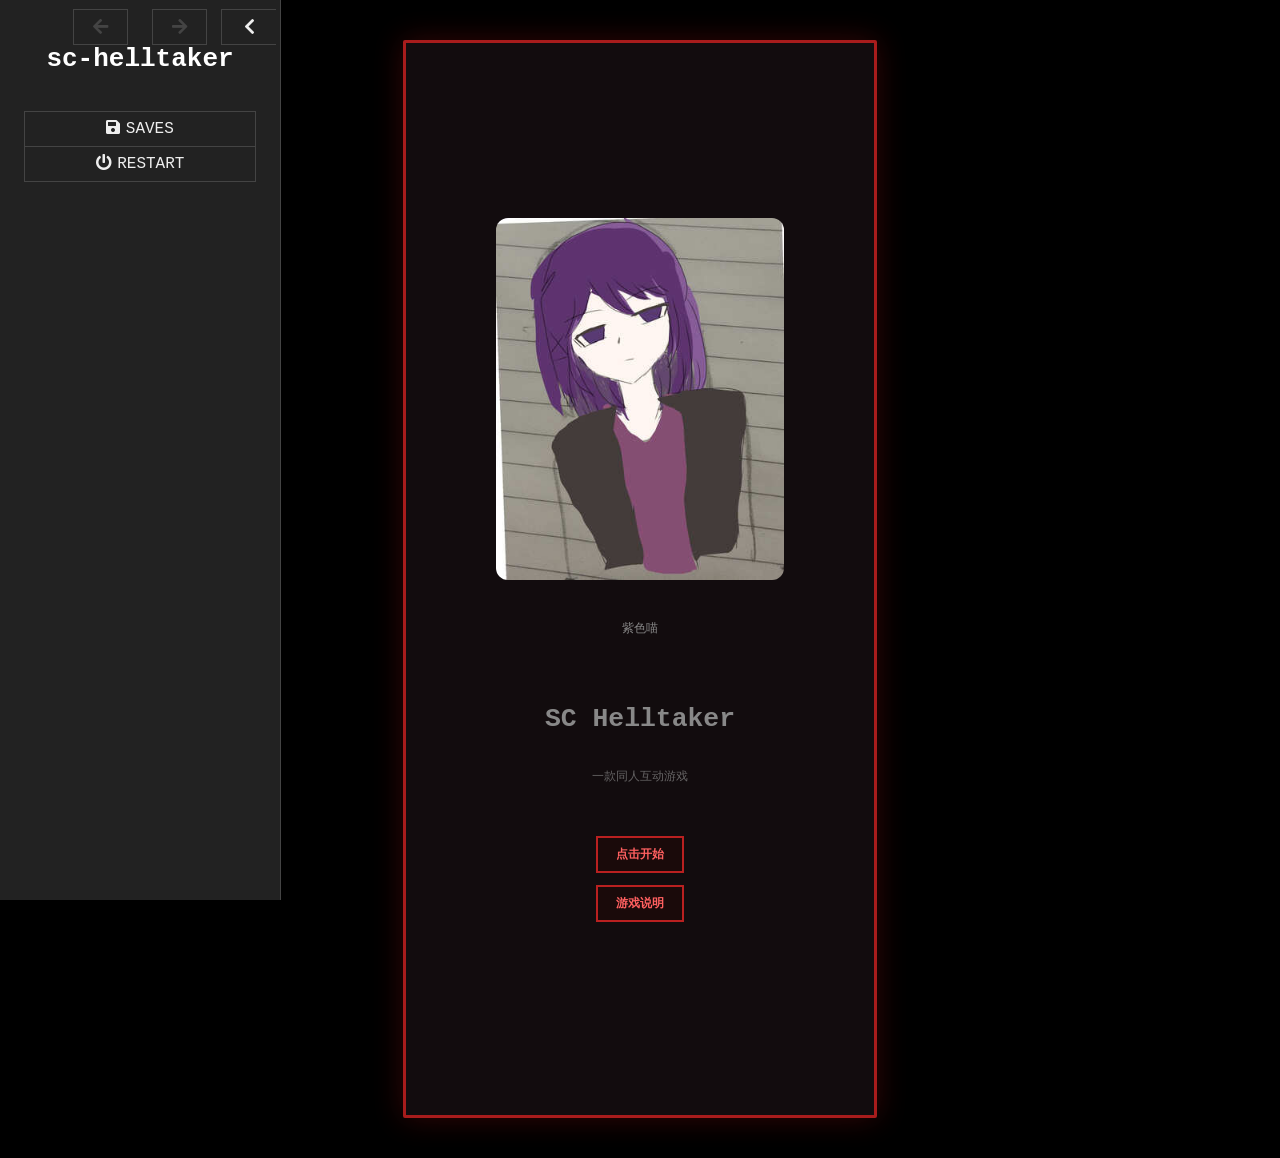
<file: index.html>
<!DOCTYPE html>
<html>
<head>
  <meta charset="UTF-8">
  <title>Redirecting...</title>
  <script>
    // 自动跳转到游戏文件
    window.location.href = "./twine-game/sc-helltaker.html";
  </script>
</head>
<body>
  如果没有自动跳转，请 <a href="./twine-game/sc-helltaker.html">点击这里</a>。
</body>
</html>
</file>
